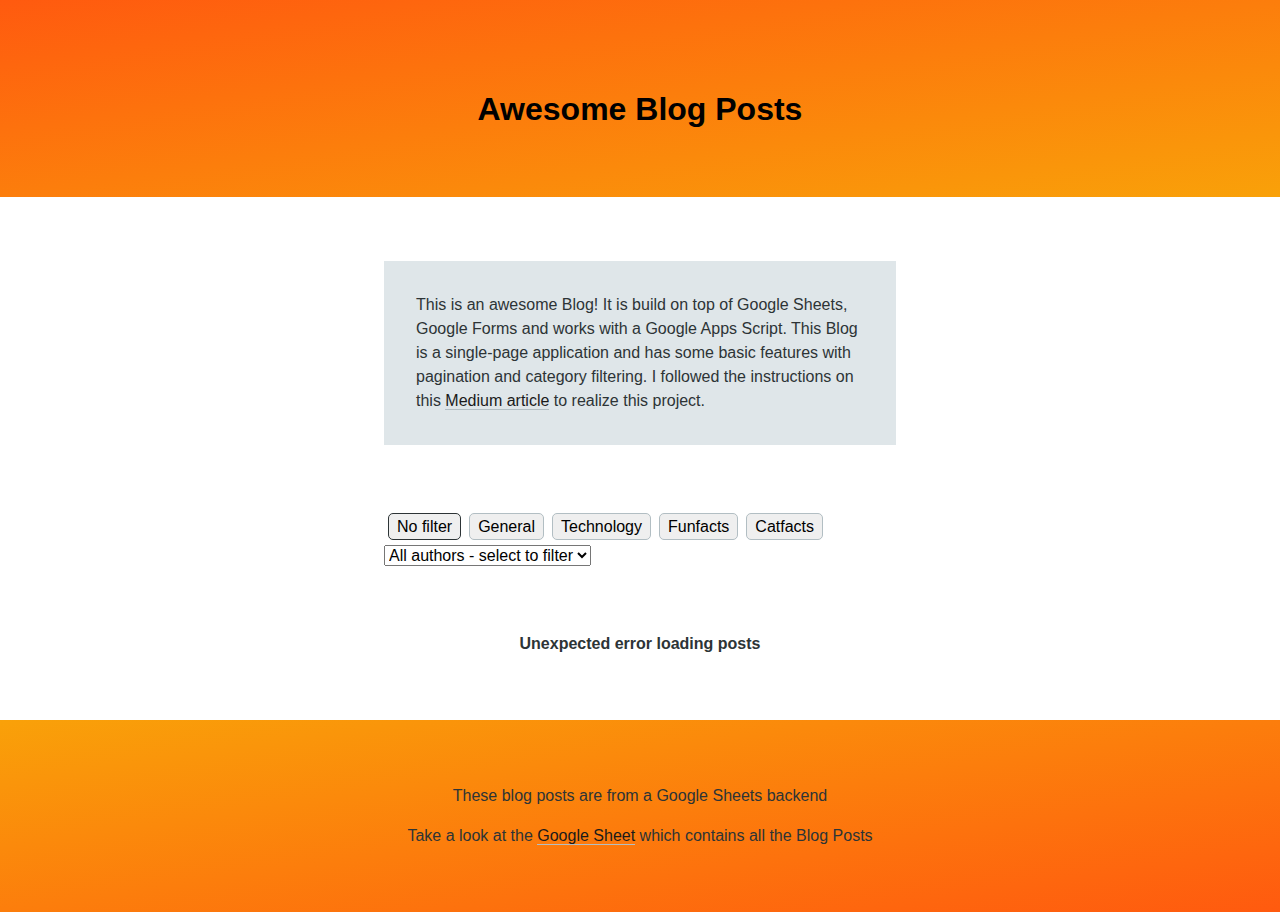
<file: index.html>
<!DOCTYPE html>
<html lang="en">
<head>
	<meta charset="UTF-8">
	<meta name="viewport" content="width=device-width,initial-scale=1">
	<meta http-equiv="refresh" content="0; url=https://KilledByCheese.github.io/GoogleSheetsCMS/src/index.html" />
</head>

</html>
</file>
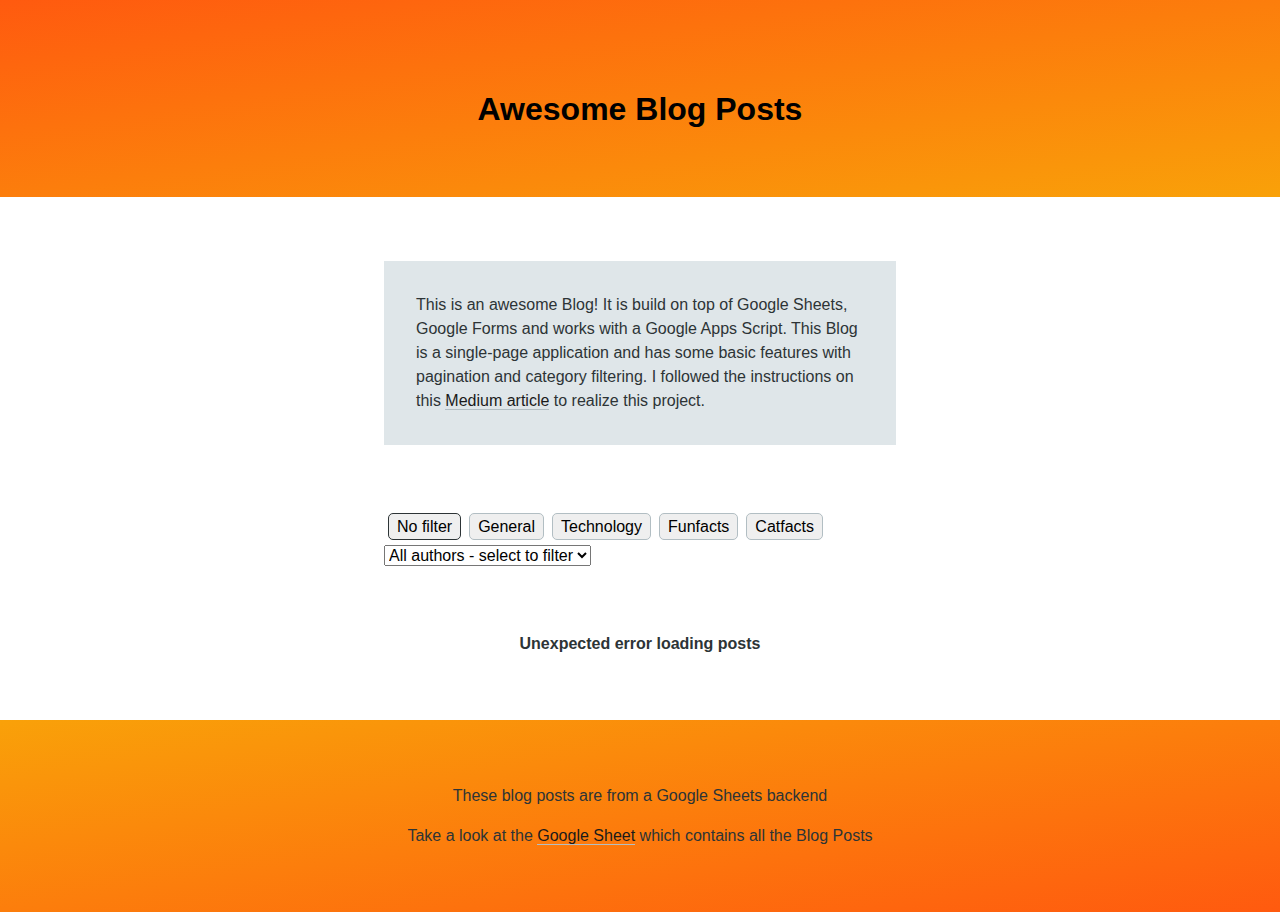
<file: src/index.html>
<!DOCTYPE html>
<html lang="en">
<head>
	<meta charset="UTF-8">
	<meta name="viewport" content="width=device-width,initial-scale=1">
	<title>Google Sheets CMS</title>
	<link rel="shortcut icon" type="image/x-icon" href="favicon.ico">
	<link rel="stylesheet" href="css/normalize.min.css">
	<link rel="stylesheet" href="css/main.css">
</head>
<body>
	<header>
		<h1>Awesome Blog Posts</h1>
	</header>
	<main>
		<div class="information">
			This is an awesome Blog! It is build on top of Google Sheets, Google Forms and works with a Google Apps Script. This Blog is a single-page application and has some basic features with pagination and category filtering. I followed the instructions on this <a href="https://medium.com/p/c2eab3fb0b2b">Medium article</a> to realize this project.			
		</div>
		<nav id="filter"></nav>
		<div id="container"></div>
		<div id="notice"></div>
	</main>
	<footer>
		<p>These blog posts are from a Google Sheets backend</p>
		Take a look at the <a href="https://docs.google.com/spreadsheets/d/19ScTS56KM0p4LsziDrk35qcuXIIebwcdqMcx2n8jxDw/edit?usp=sharing">Google Sheet</a> which contains all the Blog Posts
	</footer>
	<script src="js/main.js"></script>
	<script>
		document.addEventListener('DOMContentLoaded', app.init);
	</script>
</body>
</html>
</file>
<file: src/css/main.css>
html, body {
	background: linear-gradient(to bottom right #ffffff, #dfe6e9);
	color: #2d3436;
	font-family: "Helvetica Neue", Helvetica, Arial, sans-serif;
	font-size: normal;
	line-height: 1.5;
}

a {
	color: #1a1a1a;
	border-bottom: solid 1px #b2bec3;
	text-decoration: none;
}

a:hover {
	border-color: #1a1a1a;
}

button {
	border-radius: 5px;
	border: solid 1px #b2bec3;
	cursor: pointer;
	display: inline-block;
	padding: 0.2em 0.5em;
}

button:hover {
	background: #dfe6e9; 	
	border-color: #b2bec3;
}

button.selected {
	border-color: #2d3436;
}

header, main, footer {
	padding: 4em 5%;
}

header {
	background: linear-gradient(to bottom right, #ff5a0f, #f9a109);
	color: #000000;
	text-align: center;
}

header h1 {
	margin-bottom: 0;
}

.information {
	background: #dfe6e9;
	margin-bottom: 4em;
	padding: 2em;
}

nav {
	margin-bottom: 4em;
}

nav span {
	display: block;
	font-size: 0.9em;
	margin-bottom: 1em;
}

nav button {
	/*Spacing between the Filter Buttons*/
	margin: 0.25em;
}

article {
	margin-bottom: 6em;
}

.article-details {	
	border-bottom: solid 2px #dfe6e9;
	font-size: 0.9em;
	padding-bottom: 1em;
}

.article-details div:first-child {
	margin-bottom: 0.5em;
}

#notice {
	font-weight: bold;
	text-align: center;
}

footer {
	background: linear-gradient(to bottom right, #f9a109, #ff5a0f);
	text-align: center;
}

footer p {
	margin-top: 0;
}

.category_General {
	padding: 3px;
	display: inline;
	background: #0060ff;
	color: #ffffff;
}

.category_Technology {
	padding: 3px;
	display: inline;
	background: #007500;
	color: #ffffff;
}

.category_FunFacts {
	padding: 3px;
	display: inline;
	background: #751300;
	color: #ffffff;
}

.category_CatFacts {
	padding: 3px;
	display: inline;
	background: #d870d1;
	color: #ffffff;
}



@media only screen and (min-width : 992px) {
	.article-details {
		align-items: center;
		display: flex;
		justify-content: space-between;
	}

	.article-details div:first-child {
		margin-bottom: 0;
	}

	header, main, footer {
		padding: 4em 25%;
	}
}

@media only screen and (min-width : 1200px) {
	header, main, footer {
		padding: 4em 30%;
	}
}
</file>
